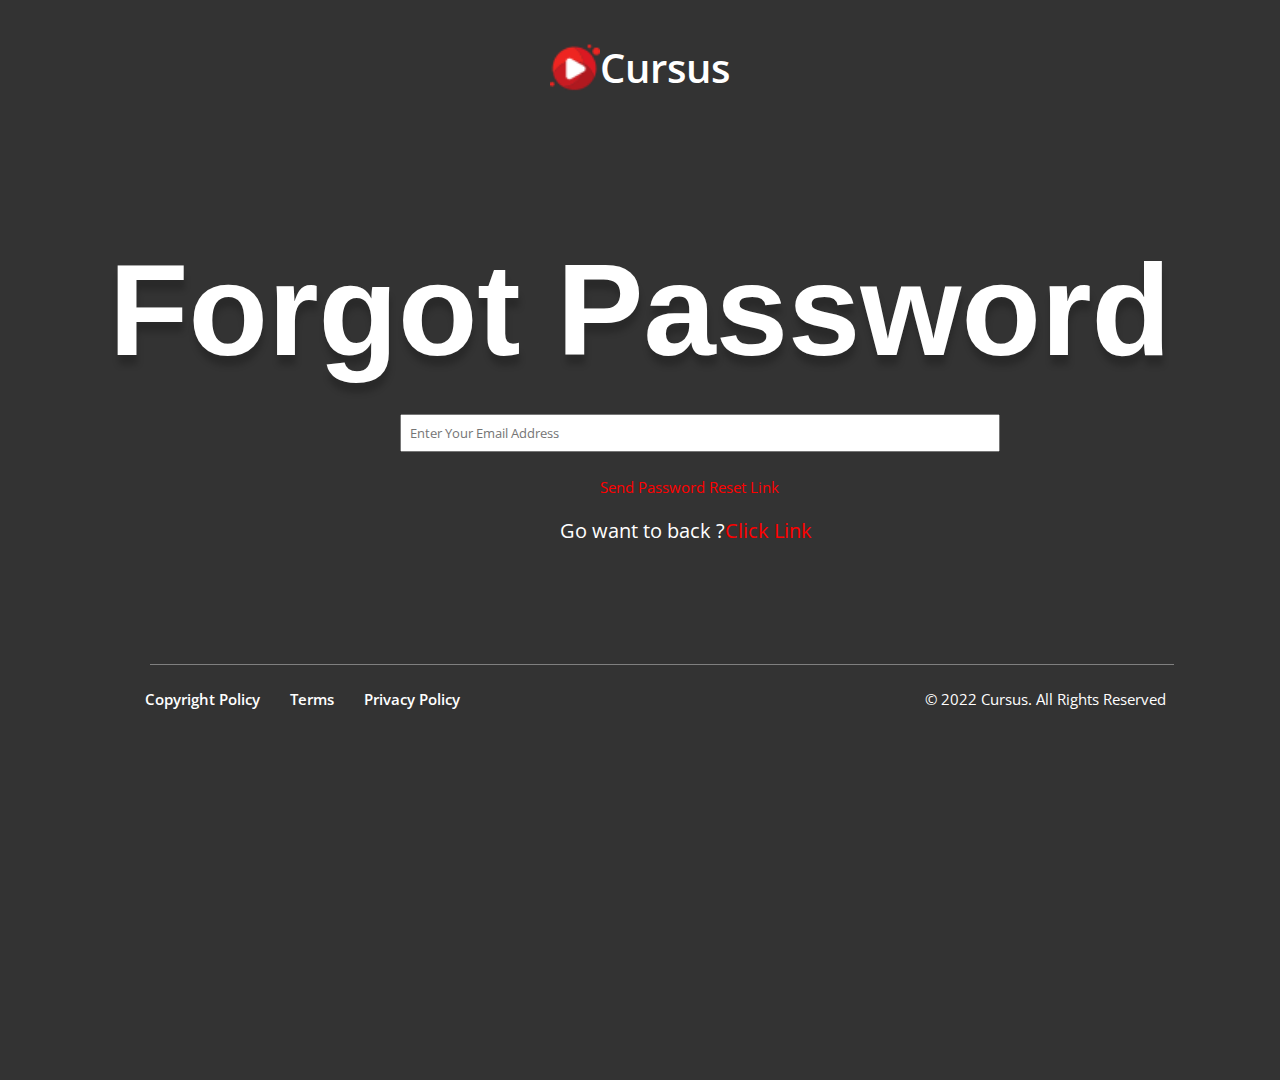
<file: ResetPassword.html>
<!DOCTYPE html>
<html lang="en">
<head>
    <meta charset="UTF-8">
    <meta http-equiv="X-UA-Compatible" content="IE=edge">
    <meta name="viewport" content="width=device-width, initial-scale=1.0">
    <title>Forgot Password-Cursus</title>
    <link rel="stylesheet" href="css/ResetPassword.css"/>
</head>
<body>
    <header class="parent-class">
            <div class="logo-img">
                <img src="./images/footer-logo.png" alt="no img found"/>
                <p id="img-logo-text">Cursus</p>
                
         </div>
         <div class="title-forgotPassword">
            <h4>Forgot Password</h4>
            <input type="text" placeholder="Enter Your Email Address" class="textbox-class"/>
            <div class="password-link">
            <a href="#">Send Password Reset Link</a>
            </div>
            <div class="para">
                <p>Go want to back ?<a id="link" href="index.html">Click Link</a></p>
            </div>
        </div>
       
        <hr style="width:80%;
        margin-left:15rem;
        color: grey;
        height: 0.08px;
        background-color:gray;
        border-width:0;
        ">
        <div class="parent-footer">
            <div class="left-side-bar">
                <a href="#">Copyright Policy</a>
                <a href="#">Terms</a>
                <a href="#">Privacy Policy</a>
                <p> © 2022 Cursus. All Rights Reserved</p>
            </div>
            <!-- <div class="right-side-bar">


            </div> -->

        </div>
    </header>
   
</body>
</html>
</file>
<file: css/ResetPassword.css>
@import url('https://fonts.googleapis.com/css2?family=Open+Sans:wght@300;400;600&display=swap');

*{
    font-family: 'Open Sans', sans-serif;
    margin: 0; padding: 0;
    box-sizing: border-box;
    text-decoration: none;
}
*::selection{
    background:var(--green);
    color: #fff;
}
html{
    font-size: 62.5%;
    overflow-x: hidden;
}

.parent-class{
    width: 100%;
    height: 120vh;
    background: #333 !important;
}
.logo-img{
    align-items: center;
    display: flex;
    justify-content: center;
    margin: 0 auto;
    margin-bottom: 30rem;
    
}
.logo-img img{
    width: 5rem;
    height: 5rem;
    margin-top: 40px;
}
#img-logo-text{
    color: white;
    font-size: 4rem;
    font-weight: 600;
    margin-top: 40px;
}

.title-forgotPassword{
    width: 100%;
    height: auto;
    margin-top: -15rem;
    /* border: 1px solid white; */
}
.title-forgotPassword h4{
    font-size: 13em;
    color: white;
    font-weight: 600;
    font-family: 'Roboto', sans-serif;
    text-align: center;
    line-height: 1em;
    text-shadow: 1px 10px 6px rgb(0 0 0 / 20%);
    padding-bottom: 29px;
}
.textbox-class{
    padding: 8px;
    width: 60rem;
    margin-left: 40rem;
    margin-top: 1rem;
}
.password-link{
    font-size: 15px;
    margin-left: 60rem;
    margin-top:25px;
}
.password-link a{
    color: red;
}
 .para{
    color: white;
    font-size: 20px;
    margin-left: 56rem;
    margin-top: 20px;
    margin-bottom: 12rem;
}
#link{
    color: red;
    font-size: 2rem;
    margin-top: 25px; 
}
.parent-footer{
    width: 100%;
    height: auto;
    margin-top: 25px;
    /* border: 1px solid white; */
}
.left-side-bar{
    display: flex;
    margin: 15px;
    margin-left: 13rem;
}
.left-side-bar a{
    color: white;
    font-size: 1.5rem;
    font-weight: 600;
    margin: 0 15px;
}
.left-side-bar p{
    color:white;
    margin-left: 45rem;
    font-size: 1.5rem;
}
</file>
